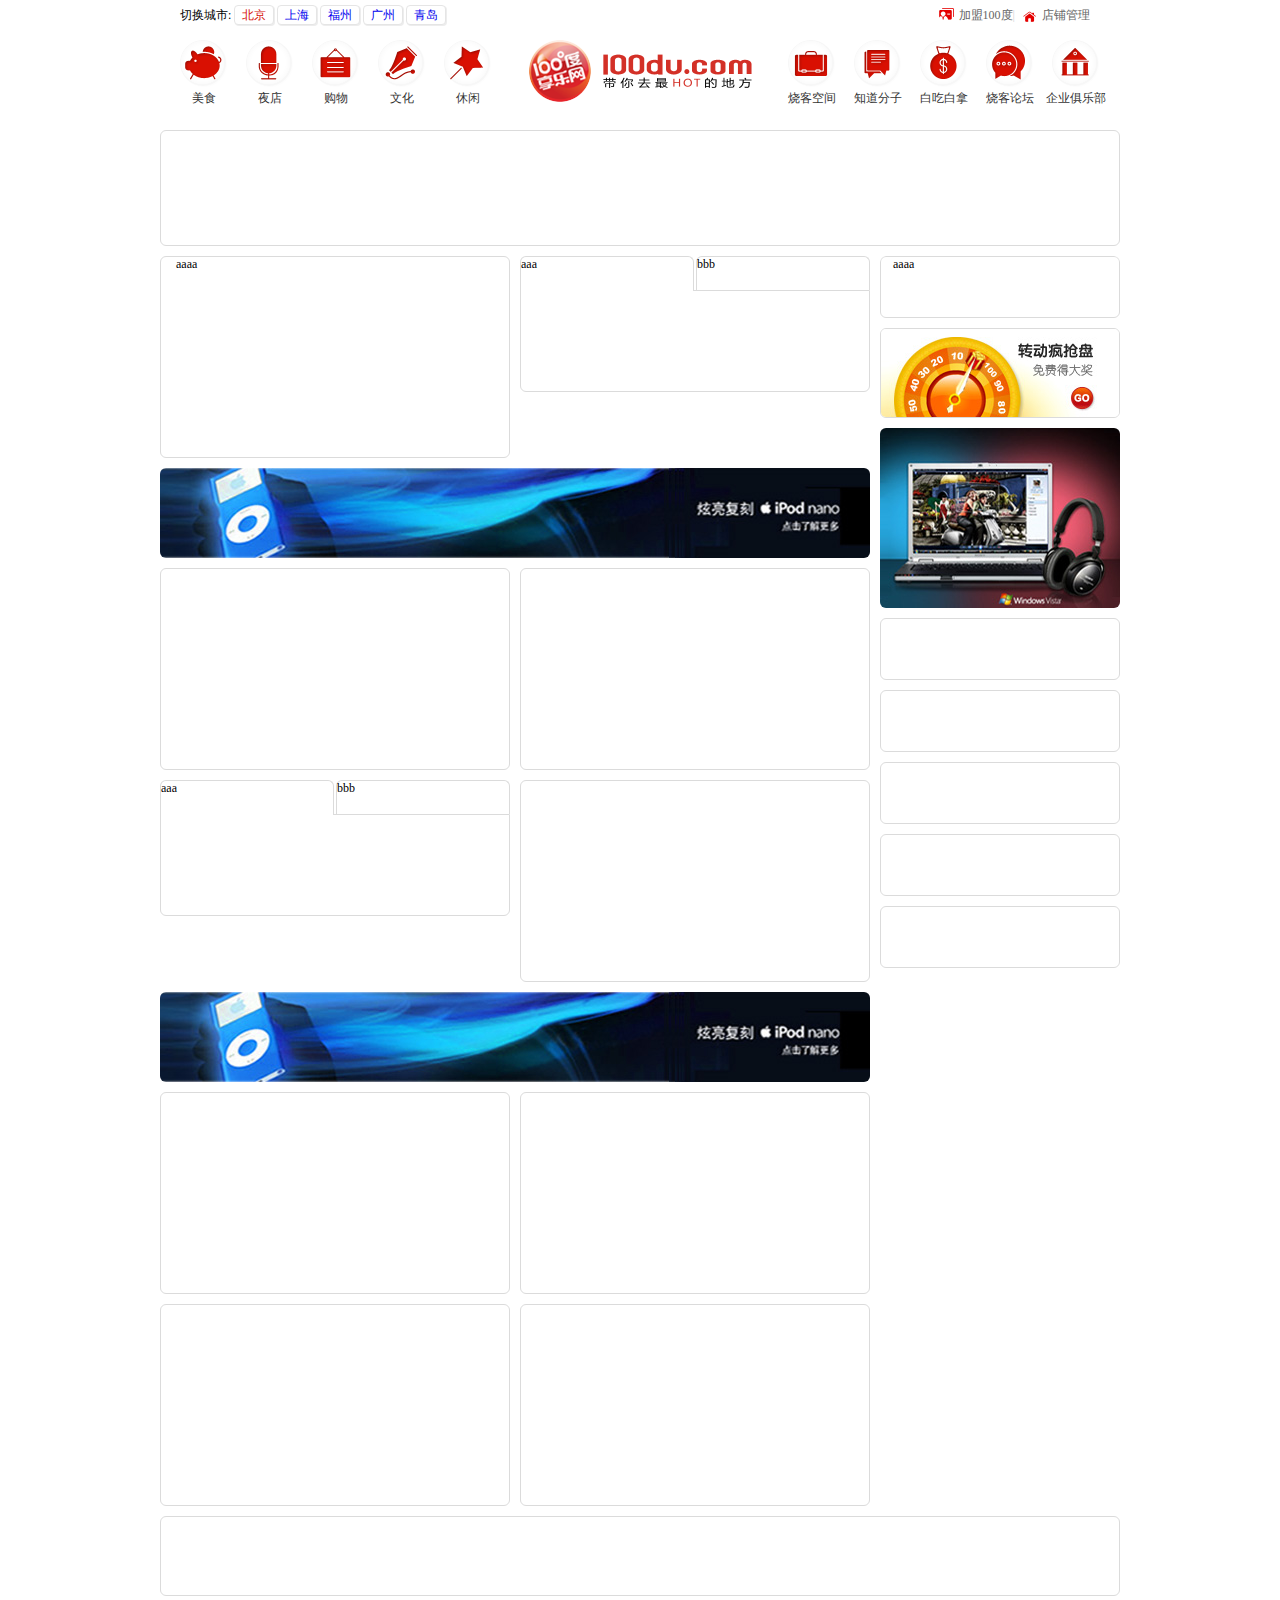
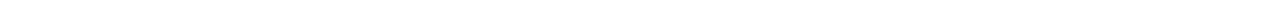
<file: index.html>
<!DOCTYPE html>
<html lang="en">
<head>
    <meta charset="UTF-8">
    <title>网站主页</title>

    <link href="style.css" rel="stylesheet">

</head>
<body>

<div id="header" class="gradient">
    <p class="city">
        切换城市:
        <a class="active" href="#">北京</a>
        <a href="#">上海</a>
        <a href="#">福州</a>
        <a href="#">广州</a>
        <a href="#">青岛</a>
    </p>

    <p class="link">
        <a href="#" class="ico1">加盟100度</a>|
        <a href="#" class="ico2">店铺管理</a>
    </p>

</div>

<div id="nav">
    <ul class="nav_1">
        <li><a class="bg1" href="#">美食</a></li>
        <li><a class="bg2" href="#">夜店</a></li>
        <li><a class="bg3" href="#">购物</a></li>
        <li><a class="bg4" href="#">文化</a></li>
        <li><a class="bg5" href="#">休闲</a></li>
    </ul>

    <h1><a href="#"><img src="img/logo.png" alt="100度享乐网"></a></h1>

    <ul class="nav_2">
        <li><a class="bg6" href="#">烧客空间</a></li>
        <li><a class="bg7" href="#">知道分子</a></li>
        <li><a class="bg8" href="#">白吃白拿</a></li>
        <li><a class="bg9" href="#">烧客论坛</a></li>
        <li><a class="bg10" href="#">企业俱乐部</a></li>
    </ul>
</div>

<div id="search"></div>

<div class="content clear">
    <div class="main fl">
        <div class="clear">
            <div class="section fl">aaaa</div>
            <div class="options fr">
                <ul class="nav">
                    <li class="active fl">aaa</li>
                    <li class="gradient fr">bbb</li>
                </ul>
                <div class="con"></div>
            </div>
        </div>

        <div class="main_ad">
            <a href="#">
                <img src="img/ad/ad1.jpg">
            </a>
        </div>

        <div class="clear">
            <div class="section fl"></div>
            <div class="section fr"></div>
        </div>

        <div class="clear">
            <div class="options fl">
                <ul class="nav">
                    <li class="active fl">aaa</li>
                    <li class="gradient fr">bbb</li>
                </ul>
                <div class="con"></div>
            </div>
            <div class="section fr"></div>
        </div>

        <div class="main_ad">
            <a href="#">
                <img src="img/ad/ad1.jpg">
            </a>
        </div>

        <div class="clear">
            <div class="section fl"></div>
            <div class="section fr"></div>
        </div>

        <div class="clear">
            <div class="section fl"></div>
            <div class="section fr"></div>
        </div>

    </div>
    <div class="side fr">
        <div class="side_section">aaaa</div>

        <div class="side_ad ad_border">
            <a href="#"><img src="img/ad/ad2.jpg"></a>
        </div>

        <div class="side_ad">
            <a href="#"><img src="img/ad/ad3.jpg"></a>
        </div>

        <div class="side_section"></div>

        <div class="side_section"></div>

        <div class="side_section"></div>

        <div class="side_section"></div>

        <div class="side_section"></div>


    </div>
</div>

<div id="footer"></div>

</body>
</html>
</file>
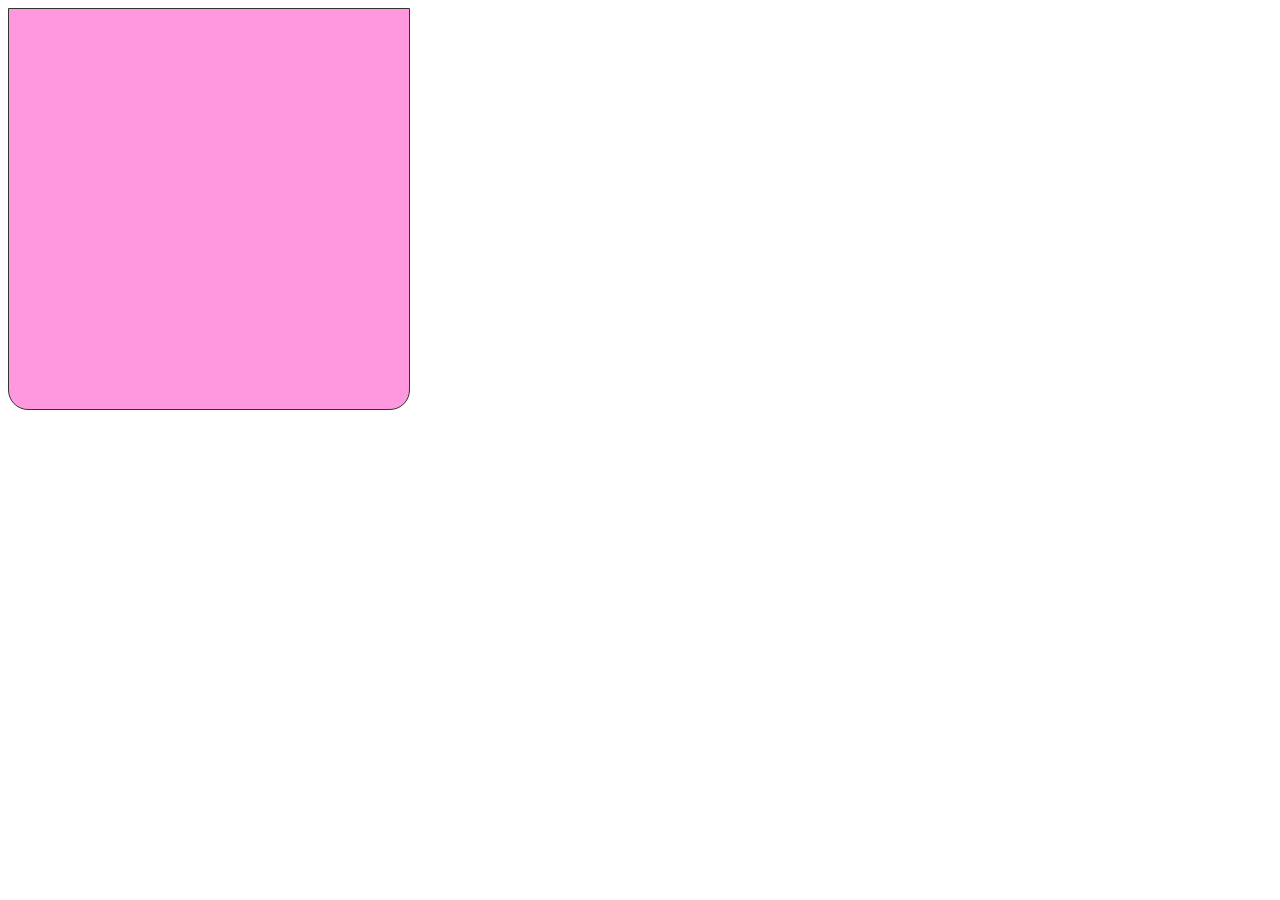
<file: 圆角.html>
<!DOCTYPE html>
<html lang="en">
<head>
    <meta charset="UTF-8">
    <title>圆角</title>

    <style>
        #div1{
            width: 400px;
            height: 400px;
            border: 1px solid #333;
            border-radius: 0 0 20px 20px;
            background: #ff98dd;
        }
    </style>

</head>
<body>

<div id="div1"></div>

</body>
</html>
</file>
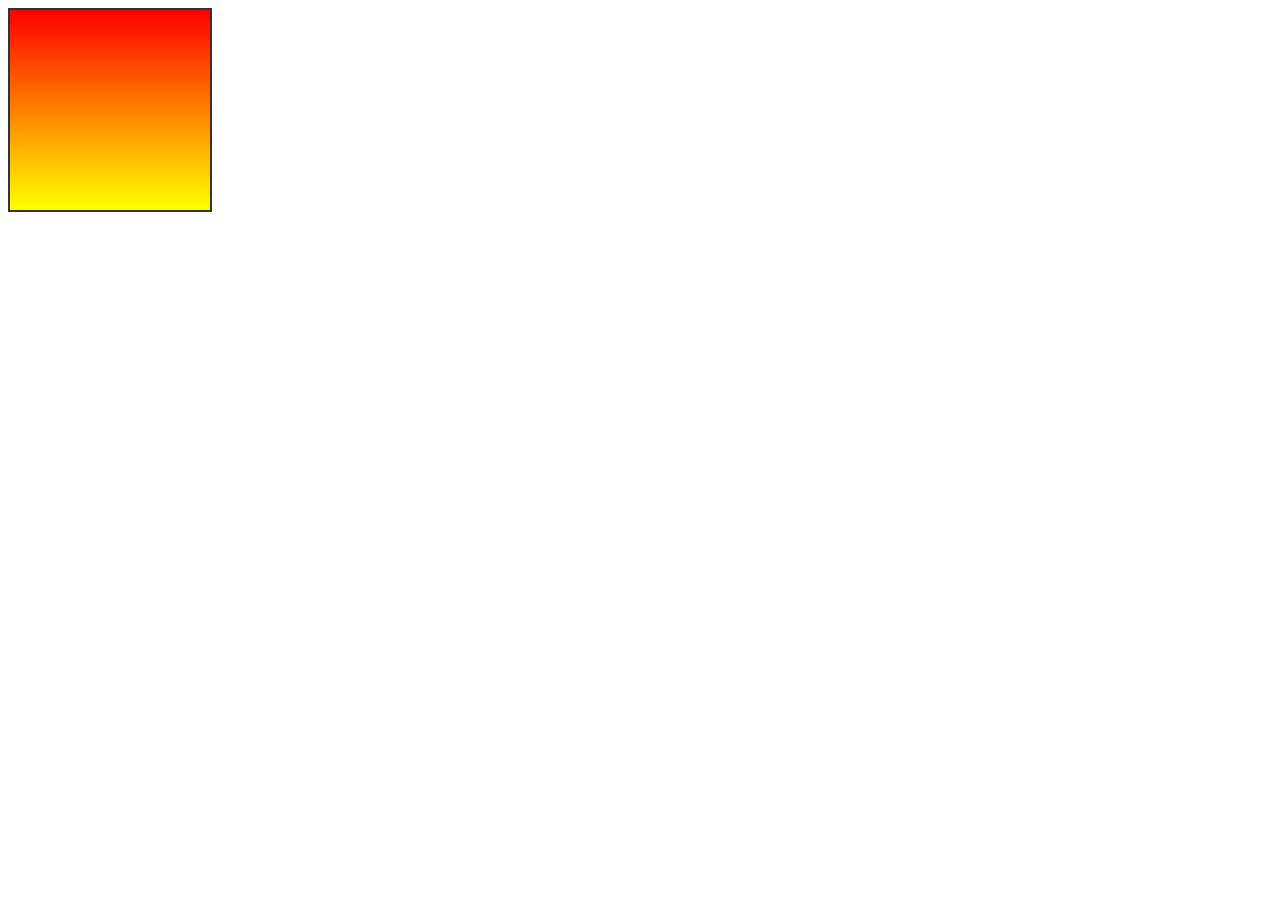
<file: 渐变.html>
<!DOCTYPE html>
<html lang="en">
<head>
    <meta charset="UTF-8">
    <title>Title</title>
    <style>
        #div1{
            width: 200px;height: 200px;border: 2px solid #333;
            background: -webkit-linear-gradient(top, red, yellow);
        }
    </style>
</head>
<body>

<div id="div1"></div>

</body>
</html>
</file>
<file: style.css>
/* reset */
body,h1,h2,h3,h4,h5,p,dl,dd,ul,ol,form,input,textarea,th,td,select { margin:0; padding:0; }
em { font-style:normal; }
li { list-style:none; }
a { text-decoration:none; }
img { border:none; vertical-align:top; }
table { border-collapse:collapse; }
input,textarea { outline:none; }
textarea { resize:none; overflow:auto; }
body { font-size:12px; font-family:"微软雅黑"; }
/* end reset */

/*public*/
.fl{
    float: left;
}
.fr{
    float: right;
}
.clear{
    zoom: 1;
}
.clear:after{
    content: "";
    display: block;
    clear: both;
}

/*layout*/
#header, #nav, .content {
    width:960px;
    margin: 0 auto;/*居中显示*/
}
#search, .section, .side_section, .ad_border, #footer {
    border:1px solid #dbdbdb;
    border-radius: 6px;
}
.section, .options, .main_ad, .side_section, .side_ad, .ad_border {
    margin-bottom: 10px;
}


body{
    margin-bottom: 30px;
}
#header{
    border-radius: 0 0 6px 6px;
    height:30px;
}
#nav{
    height:100px;
    position: relative;
}
#search{
    width: 958px;
    height: 114px;
    margin: 0 auto 10px;
}
#search .bar{}
.content{
}
.main{
    width: 710px;
}
.section{
    width: 318px;
    height: 200px;
    padding:0 15px;
}
.options{
    width:350px;height: 200px;
    position: relative;
}
.main_ad{
    overflow: hidden;/*设置图片的圆角*/
    border-radius: 6px;
}
.side{
    width:240px;
    overflow: hidden;
    border-radius: 6px;
}
.side_section{
    height: 60px;
    padding:0 12px;
}
.side_ad{
    overflow: hidden;/*设置图片的圆角*/
    border-radius: 6px;
}

.ad_border{
    width: 238px;
    height: 88px;
    border:1px solid #dbdbdb;
    border-radius: 6px;
    overflow: hidden;}

#footer{
    width: 958px;
    height: 78px;
    margin: 0 auto;}


.options .nav{
    height: 34px;
    position: relative;
    z-index: 2;
}
.options .nav li{
    width: 172px;
    height:33px;
    border:1px solid #dbdbdb;
    border-bottom: none;
    border-radius: 6px 6px 0 0;
    background: #FFF;
}
.options .nav .active{
    width: 172px;
    height: 34px;
}
.options .con{
    width:348px;
    height:100px;
    border:1px solid #dbdbdb;
    border-radius: 0 0 6px 6px;
    position: absolute;top:34px;left: 0;
    z-index: 1;
}



#header .city{
    padding: 5px 0 0 20px;
    float: left;
}
#header .city a{
    display: inline-block;
    padding:0 7px;
    height:18px;
    line-height: 18px;background: white;
    border:1px solid #e5e5e5;
    border-radius: 4px;
    box-shadow: 1px 1px 0 #ededed;
}
#header .city .active, #header .city .active:hover{color: #d60d03;background: white}
#header .city a:hover{background: #f1f1f1}
#header .link{
    float: right;
    line-height: 30px;
    padding-right: 30px;
    color: #d5d5d5;
    word-spacing: 4px;
}
#header .link a{
    color: #666;
    background: url("img/header_link_bg.gif") no-repeat 0 3px;
    padding-left: 20px;
}
#header .link a:hover{
    text-decoration: underline;
}
#header .link .ico1{background-position: 0 0}
#header .link .ico2{background-position: 0 -27px}

#nav ul{position: absolute;top: 10px}
#nav li{float: left;}
#nav li a{display: block; width: 66px; padding-top: 50px;text-align: center;background: url(img/nav_bg.png) no-repeat; color: #333}
#nav li a:hover{text-decoration: underline}

#nav .bg1{background-position: 0 0}
#nav .bg2{background-position: -66px 0}
#nav .bg3{background-position: -132px 0}
#nav .bg4{background-position: -198px 0}
#nav .bg5{background-position: -264px 0}
#nav .bg6{background-position: -330px 0}
#nav .bg7{background-position: -396px 0}
#nav .bg8{background-position: -462px 0}
#nav .bg9{background-position: -528px 0}
#nav .bg10{background-position: -594px 0}

#nav .bg1:hover{background-position: 0 -70px}
#nav .bg2:hover{background-position: -66px -70px}
#nav .bg3:hover{background-position: -132px -70px}
#nav .bg4:hover{background-position: -198px -70px}
#nav .bg5:hover{background-position: -264px -70px}
#nav .bg6:hover{background-position: -330px -70px}
#nav .bg7:hover{background-position: -396px -70px}
#nav .bg8:hover{background-position: -462px -70px}
#nav .bg9:hover{background-position: -528px -70px}
#nav .bg10:hover{background-position: -594px -70px}

#nav .nav_1{left: 11px}
#nav .nav_2{right: 11px}
#nav h1{width: 223px;height: 62px;margin: 0 auto;position: relative;top: 10px}
</file>
